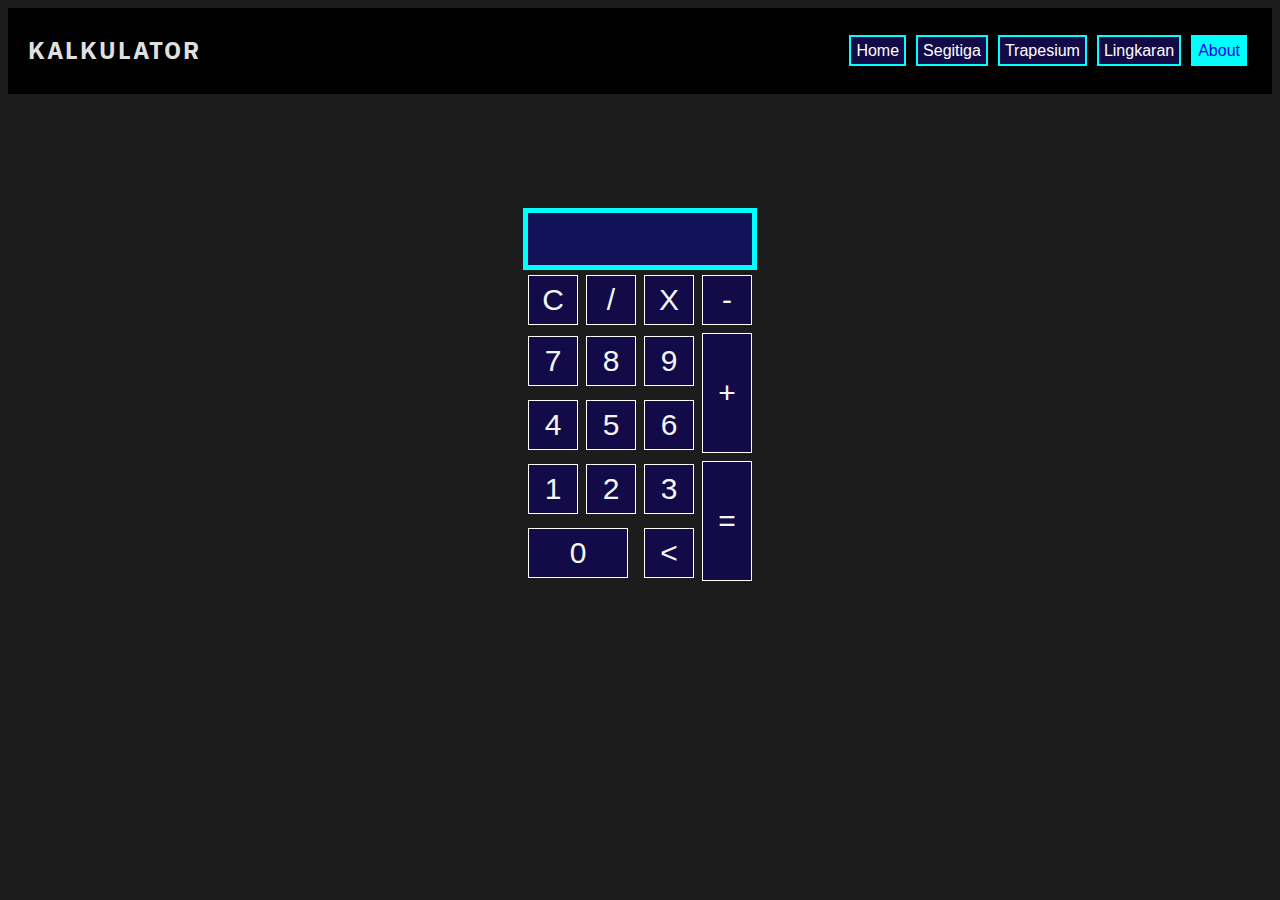
<file: index.html>
<!DOCTYPE html>
<head>
    <meta charset="utf-8">
    <meta name="viewport" content="width=device-width, initial-scale=1">
    <title>KALKULATOR</title>
    <link rel="stylesheet" type="text/css" href="style.css">

    <link href="https://fonts.googleapis.com/css2?family=IBM+Plex+Sans+Arabic&family=PT+Sans:ital@1&display=swap" rel="stylesheet">

    <script src="script.js"></script>
</head>
<body>
    <nav>
        <div class="logo">
            <h2>KALKULATOR</h2>
        </div>
        <div class="navbar">
            <ul >
                <li ><a href="index.html">Home</a></li>
                <li ><a href="kalkulator segitiga.html">Segitiga</a></li>
                <li ><a href="kalkulator trapesium.html">Trapesium</a></li>
                <li ><a href="kalkulator lingkaran.html">Lingkaran</a></li>
                <li ><a href="#" class="active" >About</a></li>
            </ul>
            <div class="menu-toggle" onclick="navbar()">
                <input type="checkbox" />
                <span></span>
                <span></span>
                <span></span>

            </div>
        </div>
        
        </nav>
    
    <div class="container">
        <form name="form">
            <input name="hasil" class="hasil">
        </form>
        <table>
            <tr>
                <td><input type="button" class="button" value="C" onclick="clean()"></td>  
                <td><input type="button" class="button" value="/" onclick="insert('/')"></td>
                <td><input type="button" class="button" value="X" onclick="insert('*')"></td>
                <td><input type="button" class="button" value="-" onclick="insert('-')"></td>
            </tr>
            <tr>
                <td><input type="button" class="button" value="7" onclick="insert(7)"></td>
                <td><input type="button" class="button" value="8" onclick="insert(8)"></td>
                <td><input type="button" class="button" value="9" onclick="insert(9)"></td>
                <td rowspan="2"><input class="buttonx" type="button" value="+" onclick="insert('+')"></td>
            </tr>
            <tr>
                <td><input type="button" class="button" value="4" onclick="insert(4)"></td>
                <td><input type="button" class="button" value="5" onclick="insert(5)"></td>
                <td><input type="button" class="button" value="6" onclick="insert(6)"></td>
            </tr>
            <tr> 
                <td><input type="button" class="button" value="1" onclick="insert(1)"></td>
                <td><input type="button" class="button" value="2" onclick="insert(2)"></td>
                <td><input type="button" class="button" value="3" onclick="insert(3)"></td>
                <td rowspan="5"><input class="buttonx" type="button" value="=" onclick= "equal()"></td>
            </tr>
            <tr>
                <td colspan="2"><input class="buttony" type="button" value="0" onclick="insert('0')"></td>

                <td><input type="button" class="button" value="<" onclick="back()"></td>

            </tr>
                


        </table>
        
    </div>






</body>
</file>
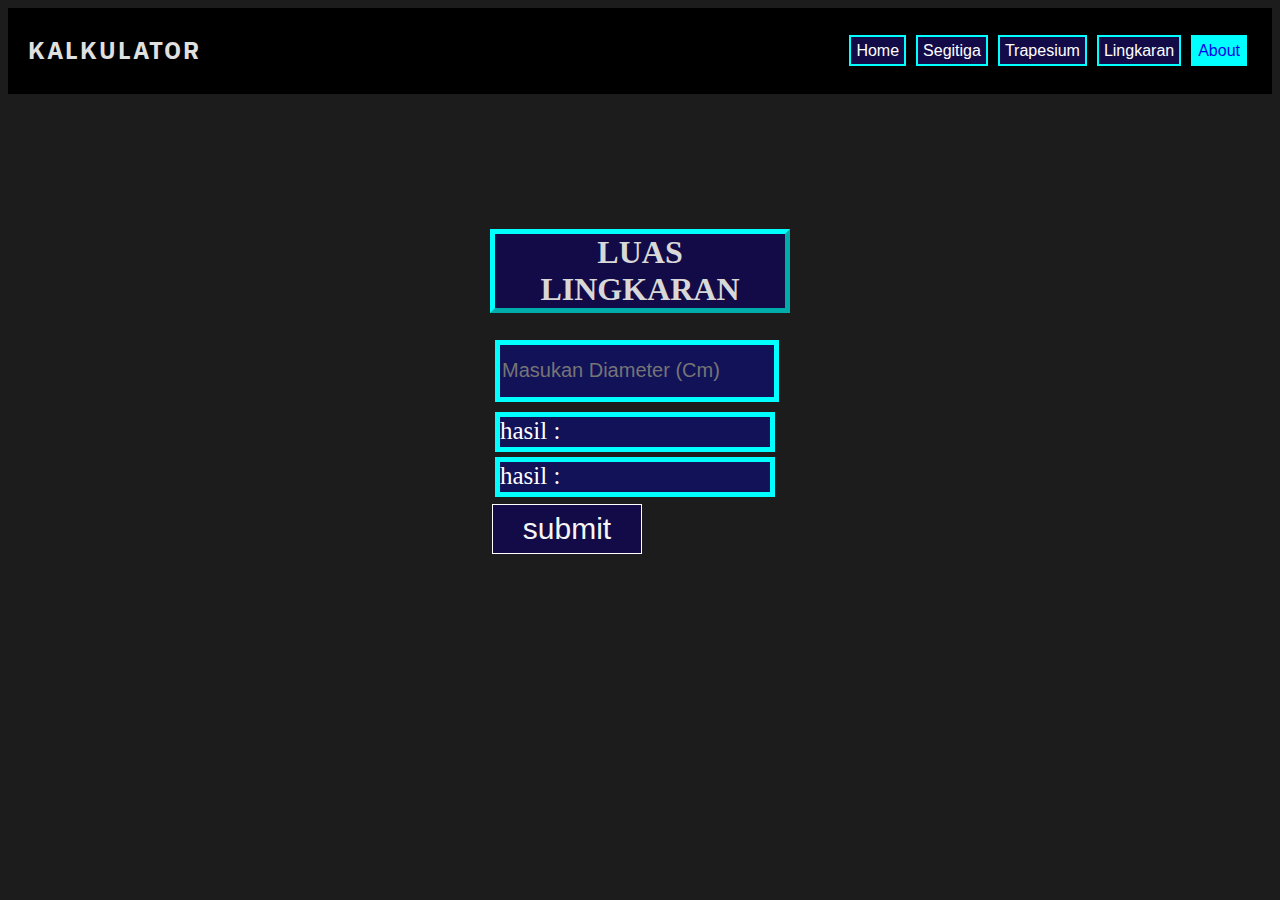
<file: kalkulator lingkaran.html>
<!DOCTYPE html>
<head>
    <meta charset="utf-8">
    <title>KALKULATOR LINGKARAN</title>
    <link rel="stylesheet" type="text/css" href="style.css">
    <script src="script.js"></script>
    <link href="https://fonts.googleapis.com/css2?family=IBM+Plex+Sans+Arabic&family=PT+Sans:ital@1&display=swap" rel="stylesheet">
</head>
<body>
    <nav>
        <div class="logo">
            <h2>KALKULATOR</h2>
        </div>
        <div class="navbar">
            <ul >
                <li ><a href="index.html">Home</a></li>
                <li ><a href="kalkulator segitiga.html">Segitiga</a></li>
                <li ><a href="kalkulator trapesium.html">Trapesium</a></li>
                <li ><a href="kalkulator lingkaran.html">Lingkaran</a></li>
                <li ><a href="#" class="active" >About</a></li>
            </ul>
            <div class="menu-toggle" onclick="navbar()">
                <input type="checkbox" />
                <span></span>
                <span></span>
                <span></span>

            </div>
        </div>
        
        </nav>
    
        <div class="container">
            <h1 class="judul">LUAS LINGKARAN</h1>
            <form name="formcrc">
                <input name="diameter" class="inputtr" placeholder="Masukan Diameter (Cm)">
                <br>
                <p id="hasilcrcl" class="hasiltr">hasil :</p>
                <p id="hasilcrck" class="hasiltr">hasil :</p>
            </form>
            <button name="button" class="button2" value="submit" onclick="equalcrc()">submit</button>

        </div>

</body>
</file>
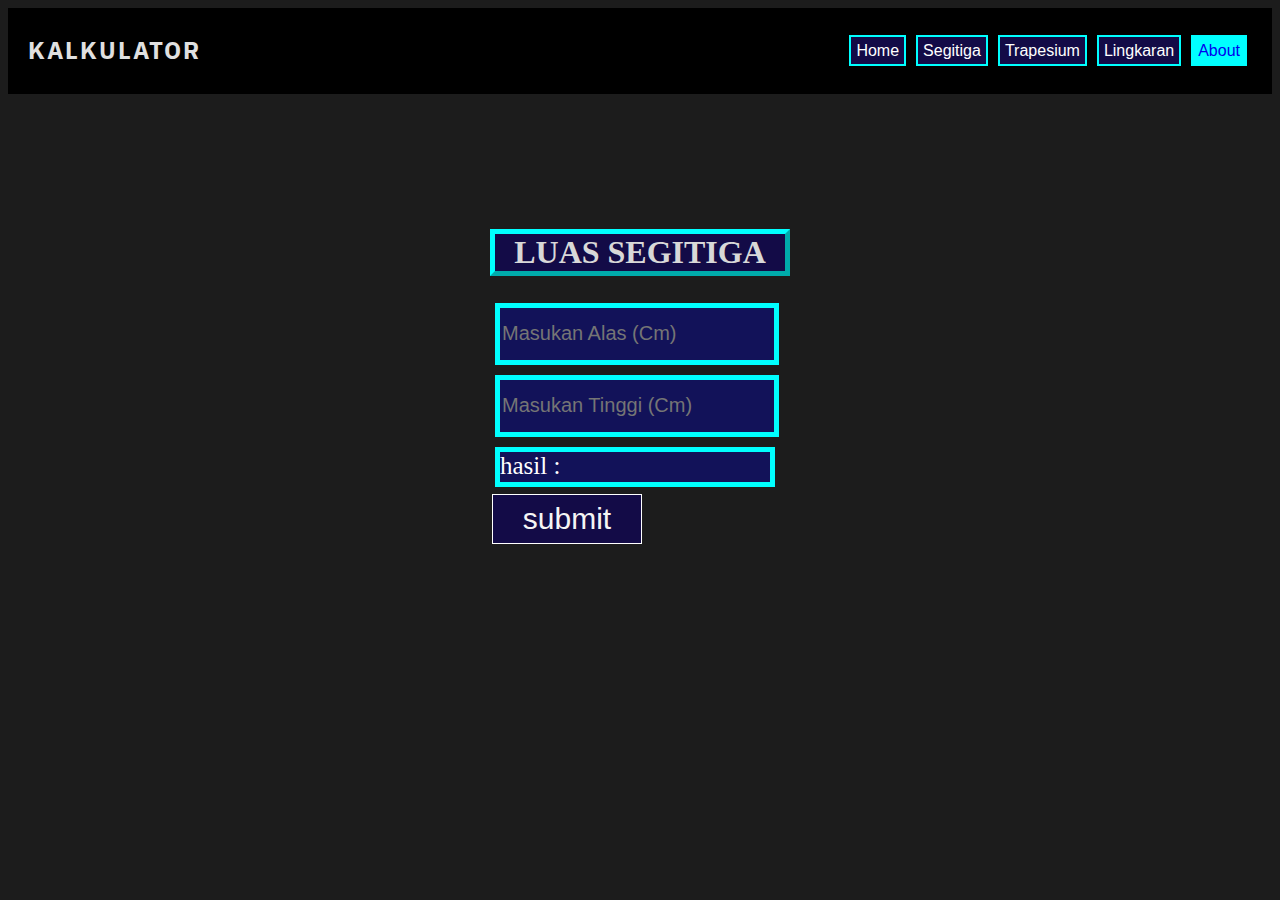
<file: kalkulator segitiga.html>
<!DOCTYPE html>
<head>
    <meta charset="utf-8">
    <title>KALKULATOR SEGITIGA</title>
    <link rel="stylesheet" type="text/css" href="style.css">
    <script src="script.js"></script>
    <link href="https://fonts.googleapis.com/css2?family=IBM+Plex+Sans+Arabic&family=PT+Sans:ital@1&display=swap" rel="stylesheet">
</head>
<body>
    <nav>
        <div class="logo">
            <h2>KALKULATOR</h2>
        </div>
        <div class="navbar">
            <ul >
                <li ><a href="index.html">Home</a></li>
                <li ><a href="kalkulator segitiga.html">Segitiga</a></li>
                <li ><a href="kalkulator trapesium.html">Trapesium</a></li>
                <li ><a href="kalkulator lingkaran.html">Lingkaran</a></li>
                <li ><a href="#" class="active" >About</a></li>
            </ul>
            <div class="menu-toggle" onclick="navbar()">
                <input type="checkbox" />
                <span></span>
                <span></span>
                <span></span>

            </div>
        </div>
        
        </nav>
        <div class="container">
            <h1 class="judul">LUAS SEGITIGA</h1>
            <form name="formtr">
                <input name="alas" class="inputtr" placeholder="Masukan Alas (Cm)">
                <br>
                <input name="tinggi" class="inputtr"
                placeholder="Masukan Tinggi (Cm)">
                <br>
                <p id="hasiltr" class="hasiltr">hasil :</p>
            </form>
            <button name="button" class="button2" value="submit" onclick="equaltr()">submit</button>

        </div>

</body>
</file>
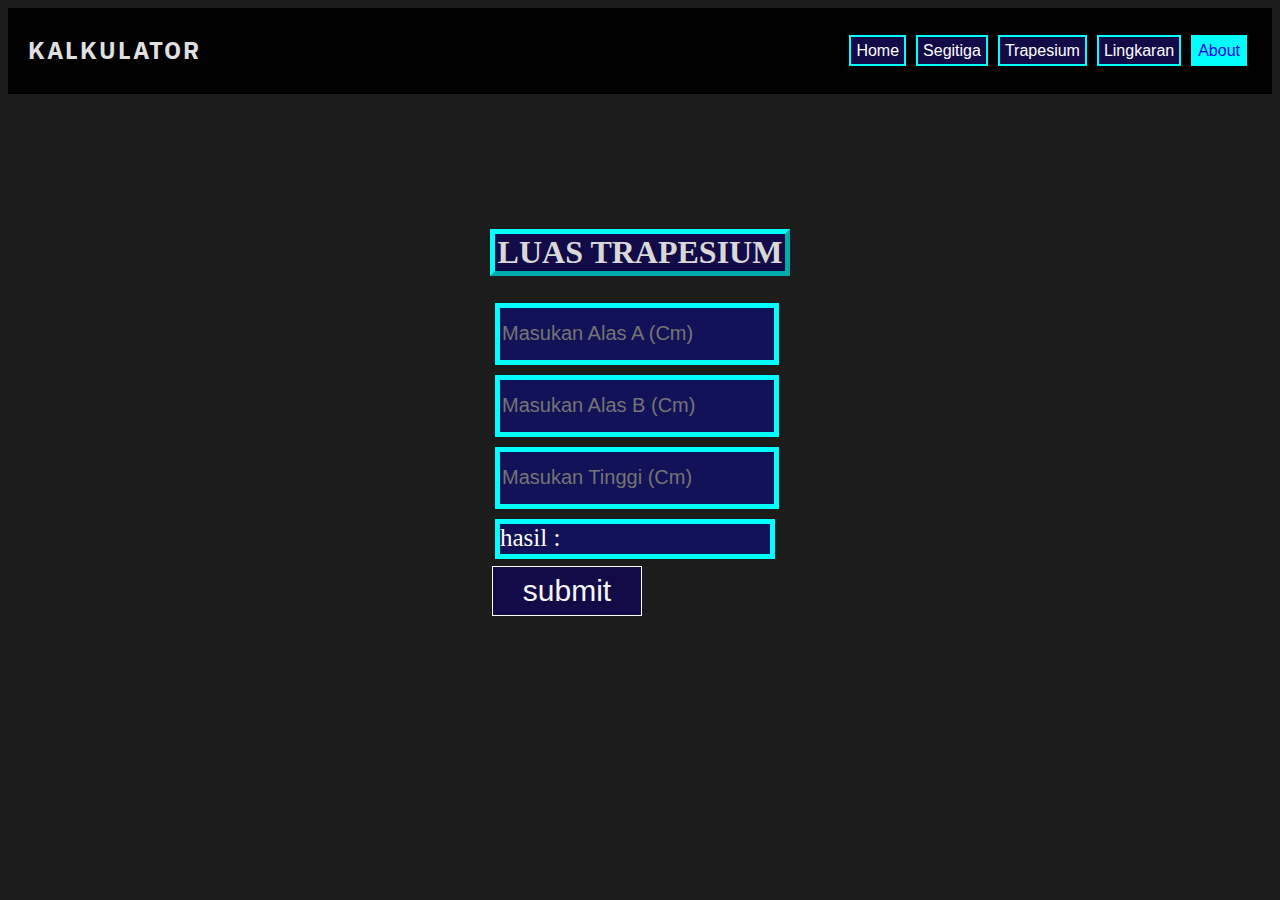
<file: kalkulator trapesium.html>
<!DOCTYPE html>
<head>
    <meta charset="utf-8">
    <title>KALKULATOR TRAPESIUM</title>
    <link rel="stylesheet" type="text/css" href="style.css">
    <script src="script.js"></script>
    <link href="https://fonts.googleapis.com/css2?family=IBM+Plex+Sans+Arabic&family=PT+Sans:ital@1&display=swap" rel="stylesheet">
</head>
<body>
    <nav>
        <div class="logo">
            <h2>KALKULATOR</h2>
        </div>
        <div class="navbar">
            <ul >
                <li ><a href="index.html">Home</a></li>
                <li ><a href="kalkulator segitiga.html">Segitiga</a></li>
                <li ><a href="kalkulator trapesium.html">Trapesium</a></li>
                <li ><a href="kalkulator lingkaran.html">Lingkaran</a></li>
                <li ><a href="#" class="active" >About</a></li>
            </ul>
            <div class="menu-toggle" onclick="navbar()">
                <input type="checkbox" />
                <span></span>
                <span></span>
                <span></span>

            </div>
        </div>
        
        </nav>
    
        <div class="container">
            <h1 class="judul">LUAS TRAPESIUM</h1>
            <form name="formtrp">
                <input name="alasa" class="inputtr" placeholder="Masukan Alas A (Cm)">
                <br>
                <input name="alasb" class="inputtr"
                placeholder="Masukan Alas B (Cm)">
                <br>
                <input name="tinggi" class="inputtr"
                placeholder="Masukan Tinggi (Cm)">
                <br>
                <p id="hasiltrp" class="hasiltr">hasil :</p>
            </form>
            <button name="button" class="button2" value="submit" onclick="equaltrp()">submit</button>

        </div>

</body>
</file>
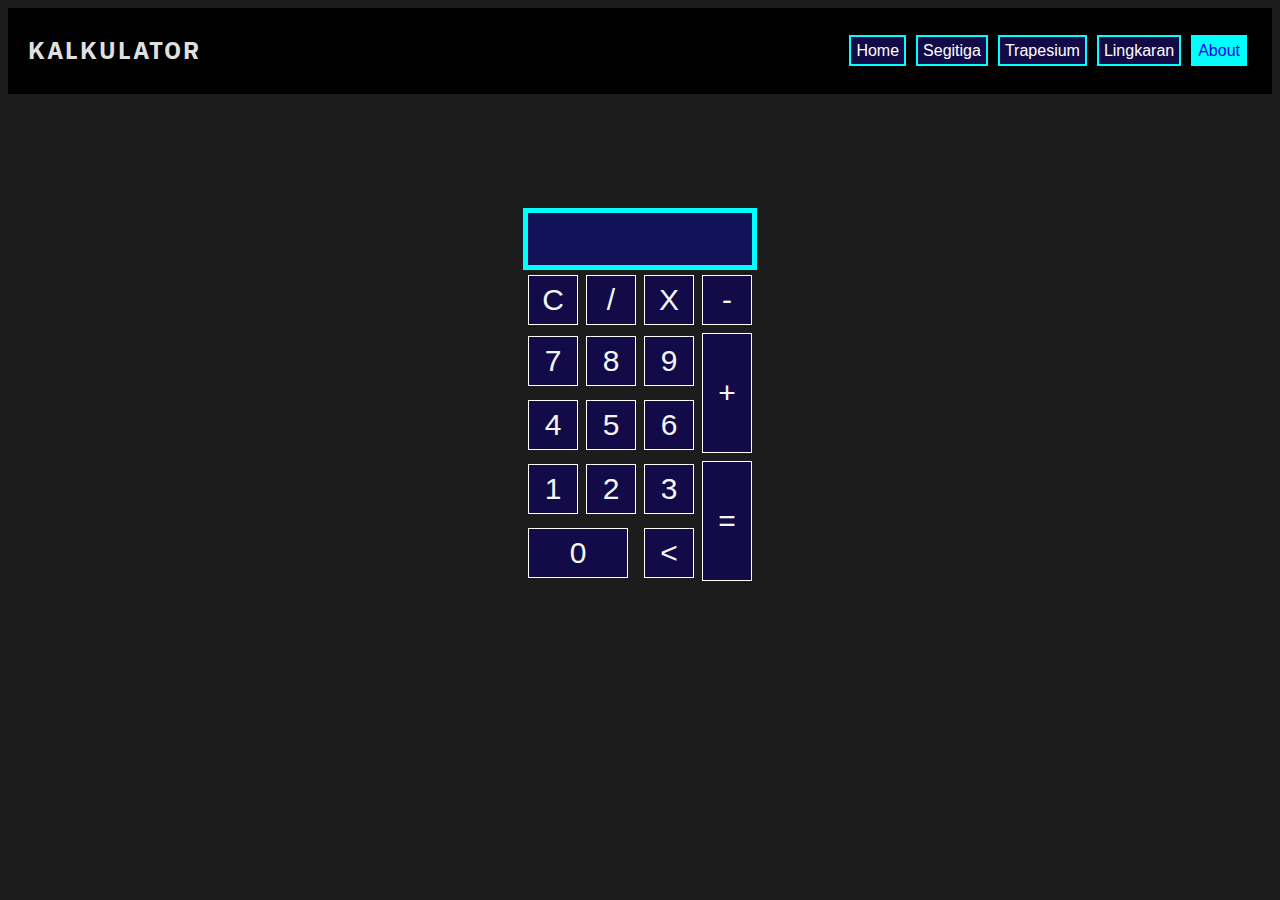
<file: kalkulator.html>
<!DOCTYPE html>
<head>
    <meta charset="utf-8">
    <title>KALKULATOR</title>
    <link rel="stylesheet" type="text/css" href="style.css">

    <link href="https://fonts.googleapis.com/css2?family=IBM+Plex+Sans+Arabic&family=PT+Sans:ital@1&display=swap" rel="stylesheet">

    <script src="script.js"></script>
</head>
<body>
    <nav>
        <div class="logo">
            <h2>KALKULATOR</h2>
        </div>
        <div class="navbar">
            <ul >
                <li ><a href="kalkulator.html">Home</a></li>
                <li ><a href="kalkulator segitiga.html">Segitiga</a></li>
                <li ><a href="kalkulator trapesium.html">Trapesium</a></li>
                <li ><a href="kalkulator lingkaran.html">Lingkaran</a></li>
                <li ><a href="#" class="active" >About</a></li>
            </ul>
            <div class="menu-toggle" onclick="navbar()">
                <input type="checkbox" />
                <span></span>
                <span></span>
                <span></span>

            </div>
        </div>
        
        </nav>
    
    <div class="container">
        <form name="form">
            <input name="hasil" class="hasil">
        </form>
        <table>
            <tr>
                <td><input type="button" class="button" value="C" onclick="clean()"></td>  
                <td><input type="button" class="button" value="/" onclick="insert('/')"></td>
                <td><input type="button" class="button" value="X" onclick="insert('*')"></td>
                <td><input type="button" class="button" value="-" onclick="insert('-')"></td>
            </tr>
            <tr>
                <td><input type="button" class="button" value="7" onclick="insert(7)"></td>
                <td><input type="button" class="button" value="8" onclick="insert(8)"></td>
                <td><input type="button" class="button" value="9" onclick="insert(9)"></td>
                <td rowspan="2"><input class="buttonx" type="button" value="+" onclick="insert('+')"></td>
            </tr>
            <tr>
                <td><input type="button" class="button" value="4" onclick="insert(4)"></td>
                <td><input type="button" class="button" value="5" onclick="insert(5)"></td>
                <td><input type="button" class="button" value="6" onclick="insert(6)"></td>
            </tr>
            <tr> 
                <td><input type="button" class="button" value="1" onclick="insert(1)"></td>
                <td><input type="button" class="button" value="2" onclick="insert(2)"></td>
                <td><input type="button" class="button" value="3" onclick="insert(3)"></td>
                <td rowspan="5"><input class="buttonx" type="button" value="=" onclick= "equal()"></td>
            </tr>
            <tr>
                <td colspan="2"><input class="buttony" type="button" value="0" onclick="insert('0')"></td>

                <td><input type="button" class="button" value="<" onclick="back()"></td>

            </tr>
                


        </table>
        
    </div>






</body>
</file>
<file: style.css>
body{
    display: flex;
    background: #1c1c1c;
    overflow: hidden;
    align-items: flex-start;
    justify-content: space-around;
    
    
}


nav{
    display: flex;
    width: 98%;
    justify-content: space-between;
    padding: 5px 20px;
    font-family: sans-serif;
    align-items: center;
    margin: none;
    background-color: black;
}

.judul{
    border: 5px cyan solid;
    border-style: outset;
    width: 290px;
    text-align: center;
    color: rgb(216, 216, 216);
    background-color: #130b47;

}

.judul:hover{
    color: white;

}

.logo{
    color: rgb(224, 224, 224);
    font-family: 'IBM Plex Sans Arabic', sans-serif;
    letter-spacing: 2px;
        
}

nav ul{
    display: flex;
    width: 30%;

}
nav ul li:not(.active){
    justify-content: space-between;
    margin: 5px;
    list-style: none;
    
    
    
}

nav ul li a:not(.active){
    color: white;
    text-decoration: none;
    font: 15px;
    border: 2px cyan solid;
    padding: 5px;
    background-color: #130b47;
    
}

.active{
    list-style: none;
    background-color: cyan;
    text-decoration: none;
    font: 15px;
    border: 2px cyan solid;
    padding: 5px;

}

nav ul li a:hover:not(.active){
    color: black;
    text-decoration: none;
    font: 20px;
    border: 3px cyan solid;
    background: cyan;
    padding: 5px;
    transition: 0.1s;
    
}

nav ul li .active:hover{
    color: white;
    padding: 10px;
    background-color: #130b47;
    border: 1px #130b47 solid;
    
}

/* Container */

.container{
    margin-top: 200px;
    position: absolute;
    background: transparent;
}
.button{
    width: 50px;
    height: 50px;
    font-size: 30px;
    margin: 2px;
    border: none;
    color: whitesmoke;
    cursor: pointer;
    background: #130b47;
    border: solid white 1px;

}
.buttonx{
    width: 50px;
    height: 120px;
    font-size: 30px;
    margin: 2px;
    border: none;
    color: whitesmoke;
    cursor: pointer;
    background: #130b47;
    border: solid white 1px;

}
.buttony{
    width: 100px;
    height: 50px;
    font-size: 30px;
    margin: 2px;
    border: none;
    color: whitesmoke;
    cursor: pointer;
    background: #130b47;
    border: solid white 1px;

}

.button:hover{
    width: 50px;
    height: 50px;
    font-size: 35px;
    margin: 2px;
    border: none;
    color: whitesmoke;
    cursor: pointer;
    background: #130b47;
    border: solid #00FFFF 5px;
    
    
}
.buttonx:hover {
    width: 50px;
    height: 120px;
    font-size: 35px;
    margin: 2px;
    border: none;
    color: whitesmoke;
    cursor: pointer;
    background: #130b47;
    border: solid #00FFFF 5px;
}
.buttony:hover{
    width: 100px;
    height: 50px;
    font-size: 35px;
    margin: 2px;
    border: none;
    color: whitesmoke;
    cursor: pointer;
    background: #130b47;
    border: solid #00FFFF 5px;
}
.hasil{
    width: 220px;
    height: 50px;
    color: white;
    font-size: 35px;
    background: #121259;
    border: solid #00FFFF 5px;
}
.hasil:hover{
    width: 220px;
    height: 50px;
    color: white;
    font-size: 35px;
    background: #0f0f4a;
    border: solid #2684ff 5px;
}

/*CSS FOR TRIANGLE CAL*/

.inputtr{
    width: 270px;
    height: 50px;
    color: white;
    font-size: 20px;
    background: #121259;
    border: solid #00FFFF 5px;
    margin: 5px;

}

.inputtr:hover{
    width: 270px;
    height: 50px;
    color: white;
    font-size: 25px;
    background: #121259;
    border: solid #2684ff 5px;
}

.hasiltr{
    width: 270px;
    height: 30px;
    color: white;
    font-size: 25px;
    background: #121259;
    border: solid #00FFFF 5px;
    margin: 5px;

}

.button2{
    width: 150px;
    height: 50px;
    font-size: 30px;
    margin: 2px;
    border: none;
    color: whitesmoke;
    cursor: pointer;
    background: #130b47;
    border: solid white 1px;
}
.button2:hover{
    width: 150px;
    height: 50px;
    font-size: 32px;
    margin: 2px;
    border: none;
    color: whitesmoke;
    cursor: pointer;
    background: #130b47;
    border: solid #00FFFF 5px;
}
/* Hamburger Menu */
.menu-toggle{
    display: none;
    flex-direction: column;
    height: 25px;
    justify-content: space-between;
    position: relative;
}
.menu-toggle span {
    display: block;
    width: 30px;
    height: 3px;
    background-color: rgb(224, 224, 224);
    border-radius: 3px;
    transition: all 0.5s;
}

.menu-toggle input{
    position: absolute;
    width: 40px;
    height: 40px;
    left: -9px;
    top: -9px;
    opacity: 0;
    cursor: pointer;
    z-index: 2;
    
    
}

/* Hamburger Menu Animation */
.menu-toggle span:nth-child(2){

    transform-origin: 0 0;
}

.menu-toggle span:nth-child(4){

    transform-origin: 0 100%;
}

.menu-toggle input:checked ~ span:nth-child(2){

    transform: rotate(45deg) translate(2px , 0);
}

.menu-toggle input:checked ~ span:nth-child(4){

    transform: rotate(-45deg) translate(1px , 0);
}

/* dissapearing middle span */
.menu-toggle input:checked ~ span:nth-child(3){
    transform: scale(0);
}


/* Responsive BreakPoint */

/* Smartphone */

@media only screen and (max-width: 980px) {
    

    nav{
        width: 93%;
    }
    nav ul {
        position: absolute;
        margin-top: 70px;
        right: 0;
        top: 0;
        flex-direction: column;
        height: 200px;
        width: 50%;
        align-items: center;
        transition: all 1s;
        transform: translateX(100%);
        opacity: 0;
        z-index: 2;
        
        background-color: black;
    }   
    
    nav ul li:not(.active){
        border: none;
        height: 40px;
        width: 100%;
        /* left: -10px; */
        text-align: center;
        align-items: center;
        justify-content: space-evenly;
        padding: 5px;
        margin: 1px;
        margin-right: 35px;

        
        

        background-color: black;
        
    }

    nav ul li a:not(.active){
        border: none;
        background-color: black;
        align-items: center;
        padding: none;
        
        
        
        

    }

    .active{
        border: none;
        background-color: black;
        color: white;
    }

    nav ul.slide{
        transform: translateX(0);
        opacity: 1;
        
    }

    .menu-toggle {
        display: flex;
    }
}
</file>
